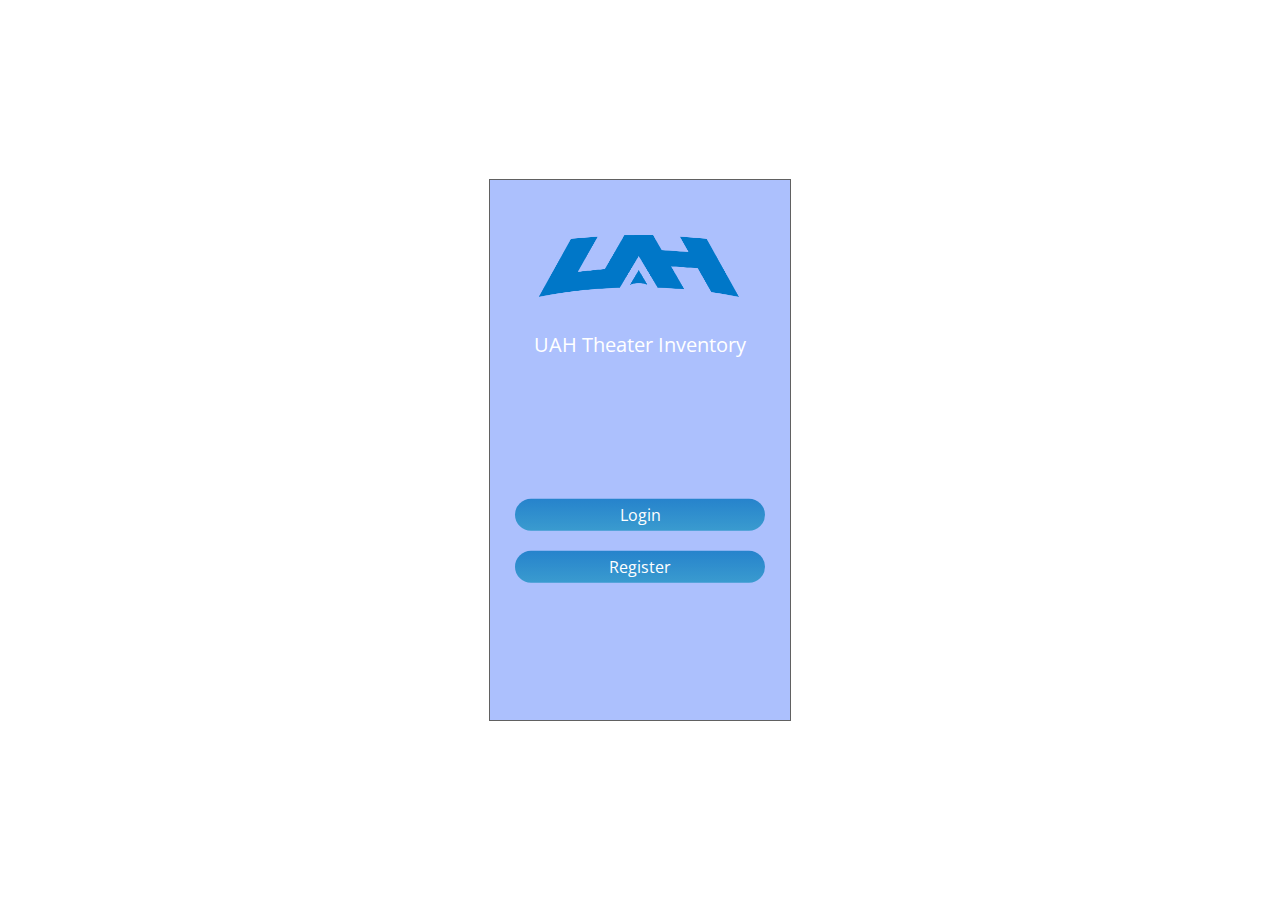
<file: index.html>
<html>
    <head>
        <meta charset='utf-8'>
        <meta name='viewport' content='width=device-width initial-scale=1.0'>
        <link rel="stylesheet/less" type="text/css" href='res/css/styles.less'>
    </head>
    <body class='center'>
        <div id='screen'>
            <div id='logo' class='margin-top-50'>
                <img src='UAH_bluewht.png'>
            </div>
            <div class='margin-top-30 center' style='color: white; font-size: 20px;'>UAH Theater Inventory</div>
            <div class='buttons vertically-center'>
                <a href='login.html' class='blue-button'>Login</a>
                <a href='registration.html' class='blue-button'>Register</a>
            </div>
        </div>
    </body>
    <script src="res/jquery/less.min.js" type="text/javascript"></script>
</html>
</file>
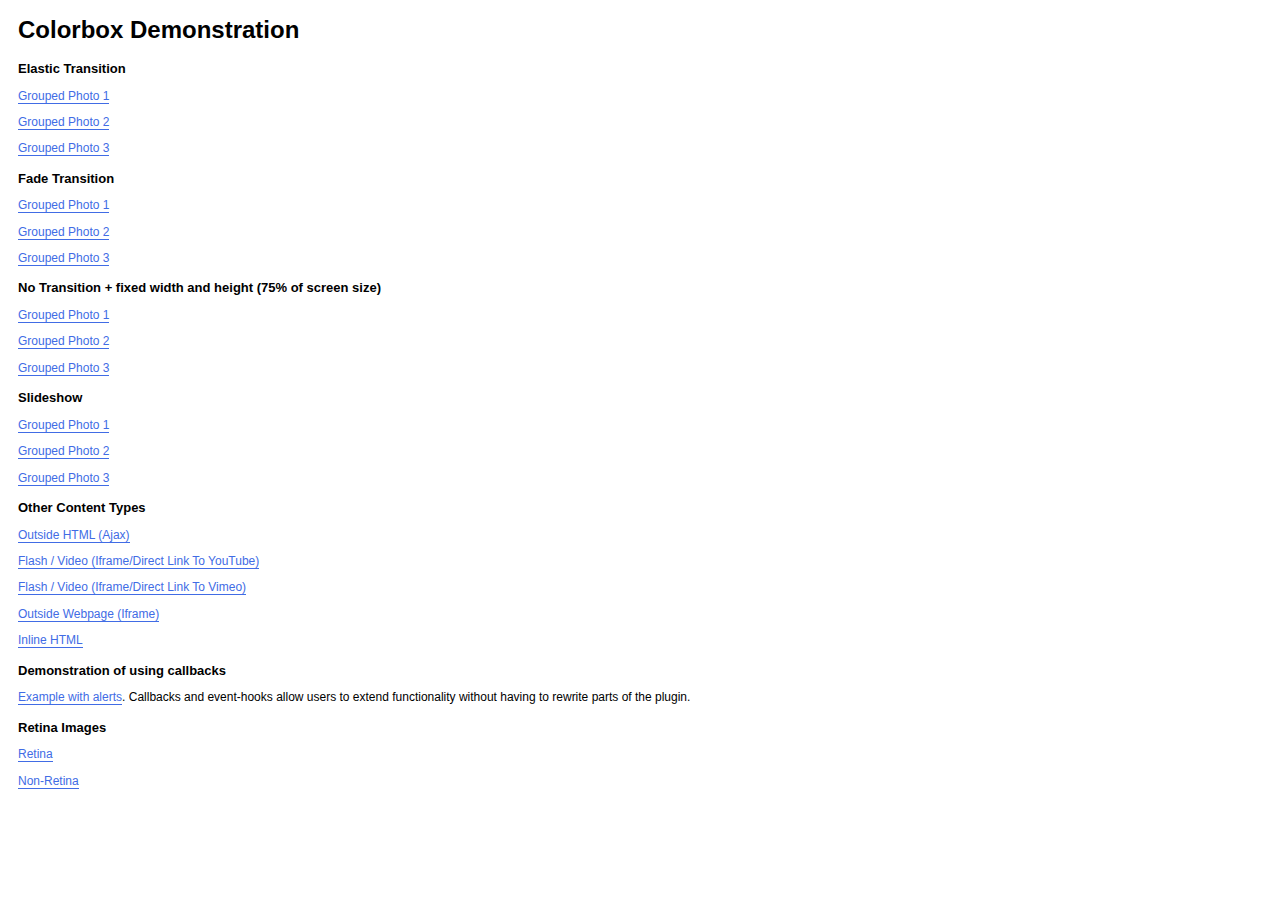
<file: jquery/colorbox-master/example1/index.html>
<!DOCTYPE html>
<html>
	<head>
		<meta charset='utf-8'/>
		<title>Colorbox Examples</title>
		<style>
			body{font:12px/1.2 Verdana, sans-serif; padding:0 10px;}
			a:link, a:visited{text-decoration:none; color:#416CE5; border-bottom:1px solid #416CE5;}
			h2{font-size:13px; margin:15px 0 0 0;}
		</style>
		<link rel="stylesheet" href="colorbox.css" />
		<script src="https://ajax.googleapis.com/ajax/libs/jquery/1.10.2/jquery.min.js"></script>
		<script src="../jquery.colorbox.js"></script>
		<script>
			$(document).ready(function(){
				//Examples of how to assign the Colorbox event to elements
				$(".group1").colorbox({rel:'group1'});
				$(".group2").colorbox({rel:'group2', transition:"fade"});
				$(".group3").colorbox({rel:'group3', transition:"none", width:"75%", height:"75%"});
				$(".group4").colorbox({rel:'group4', slideshow:true});
				$(".ajax").colorbox();
				$(".youtube").colorbox({iframe:true, innerWidth:640, innerHeight:390});
				$(".vimeo").colorbox({iframe:true, innerWidth:500, innerHeight:409});
				$(".iframe").colorbox({iframe:true, width:"80%", height:"80%"});
				$(".inline").colorbox({inline:true, width:"50%"});
				$(".callbacks").colorbox({
					onOpen:function(){ alert('onOpen: colorbox is about to open'); },
					onLoad:function(){ alert('onLoad: colorbox has started to load the targeted content'); },
					onComplete:function(){ alert('onComplete: colorbox has displayed the loaded content'); },
					onCleanup:function(){ alert('onCleanup: colorbox has begun the close process'); },
					onClosed:function(){ alert('onClosed: colorbox has completely closed'); }
				});

				$('.non-retina').colorbox({rel:'group5', transition:'none'})
				$('.retina').colorbox({rel:'group5', transition:'none', retinaImage:true, retinaUrl:true});
				
				//Example of preserving a JavaScript event for inline calls.
				$("#click").click(function(){ 
					$('#click').css({"background-color":"#f00", "color":"#fff", "cursor":"inherit"}).text("Open this window again and this message will still be here.");
					return false;
				});
			});
		</script>
	</head>
	<body>
		<h1>Colorbox Demonstration</h1>
		<h2>Elastic Transition</h2>
		<p><a class="group1" href="../content/ohoopee1.jpg" title="Me and my grandfather on the Ohoopee.">Grouped Photo 1</a></p>
		<p><a class="group1" href="../content/ohoopee2.jpg" title="On the Ohoopee as a child">Grouped Photo 2</a></p>
		<p><a class="group1" href="../content/ohoopee3.jpg" title="On the Ohoopee as an adult">Grouped Photo 3</a></p>
		
		<h2>Fade Transition</h2>
		<p><a class="group2" href="../content/ohoopee1.jpg" title="Me and my grandfather on the Ohoopee">Grouped Photo 1</a></p>
		<p><a class="group2" href="../content/ohoopee2.jpg" title="On the Ohoopee as a child">Grouped Photo 2</a></p>
		<p><a class="group2" href="../content/ohoopee3.jpg" title="On the Ohoopee as an adult">Grouped Photo 3</a></p>
		
		<h2>No Transition + fixed width and height (75% of screen size)</h2>
		<p><a class="group3" href="../content/ohoopee1.jpg" title="Me and my grandfather on the Ohoopee.">Grouped Photo 1</a></p>
		<p><a class="group3" href="../content/ohoopee2.jpg" title="On the Ohoopee as a child">Grouped Photo 2</a></p>
		<p><a class="group3" href="../content/ohoopee3.jpg" title="On the Ohoopee as an adult">Grouped Photo 3</a></p>
		
		<h2>Slideshow</h2>
		<p><a class="group4"  href="../content/ohoopee1.jpg" title="Me and my grandfather on the Ohoopee.">Grouped Photo 1</a></p>
		<p><a class="group4"  href="../content/ohoopee2.jpg" title="On the Ohoopee as a child">Grouped Photo 2</a></p>
		<p><a class="group4"  href="../content/ohoopee3.jpg" title="On the Ohoopee as an adult">Grouped Photo 3</a></p>
		
		<h2>Other Content Types</h2>
		<p><a class='ajax' href="../content/ajax.html" title="Homer Defined">Outside HTML (Ajax)</a></p>
		<p><a class='youtube' href="http://www.youtube.com/embed/VOJyrQa_WR4?rel=0&amp;wmode=transparent">Flash / Video (Iframe/Direct Link To YouTube)</a></p>
		<p><a class='vimeo' href="http://player.vimeo.com/video/2285902" title="R&ouml;yksopp: Remind Me">Flash / Video (Iframe/Direct Link To Vimeo)</a></p>
		<p><a class='iframe' href="http://wikipedia.com">Outside Webpage (Iframe)</a></p>
		<p><a class='inline' href="#inline_content">Inline HTML</a></p>
		
		<h2>Demonstration of using callbacks</h2>
		<p><a class='callbacks' href="../content/marylou.jpg" title="Marylou on Cumberland Island">Example with alerts</a>. Callbacks and event-hooks allow users to extend functionality without having to rewrite parts of the plugin.</p>
		

		<h2>Retina Images</h2>
		<p><a class="retina" href="../content/daisy.jpg" title="Retina">Retina</a></p>
		<p><a class="non-retina" href="../content/daisy.jpg" title="Non-Retina">Non-Retina</a></p>

		<!-- This contains the hidden content for inline calls -->
		<div style='display:none'>
			<div id='inline_content' style='padding:10px; background:#fff;'>
			<p><strong>This content comes from a hidden element on this page.</strong></p>
			<p>The inline option preserves bound JavaScript events and changes, and it puts the content back where it came from when it is closed.</p>
			<p><a id="click" href="#" style='padding:5px; background:#ccc;'>Click me, it will be preserved!</a></p>
			
			<p><strong>If you try to open a new Colorbox while it is already open, it will update itself with the new content.</strong></p>
			<p>Updating Content Example:<br />
			<a class="ajax" href="../content/ajax.html">Click here to load new content</a></p>
			</div>
		</div>
	</body>
</html>
</file>
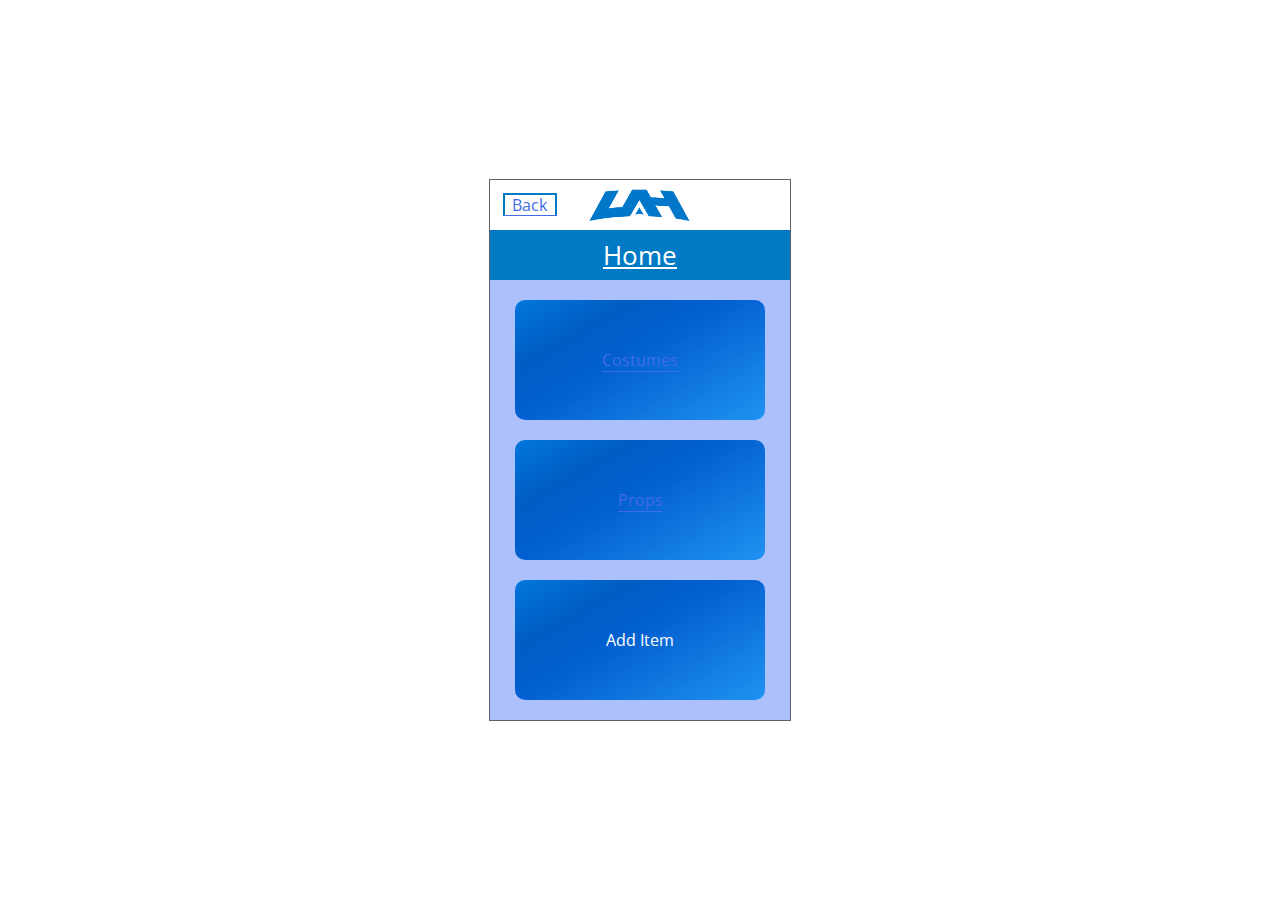
<file: jstufftestfile.html>
<html>
    <head>
        <meta charset='utf-8'>
        <meta name='viewport' content='width=device-width initial-scale=1.0'>   
         <link rel='styelsheet' href='colorbox.css'>     
         <link rel='stylesheet' href='style/main.css'>
		 <script src="https://ajax.googleapis.com/ajax/libs/jquery/1.10.2/jquery.min.js"></script>
         <script src="jquery/colorbox-master/jquery.colorbox.js"></script>
         <script>
            //$(document).ready(function(){
                //$(".banner").click(function(){
                //    $(".menu-option").toggle(1000);
                //});
                //$("a").click(function() {
                //    var href = $(this).attr('href');
                //    $(".back-button").animate({left: '-500px'});
                //    //var stopclock = setInterval(function() {
                //    //}, 1000);
                //    setTimeout(function() {window.location = href;}, 10000);
                //    return false;
                //});
            //});
            $(document).ready(function() {
                $(".group1").colorbox({rel:'group1'});
            });
        </script>
        <style>a:link, a:visited{text-decoration:none; color:#416CE5; border-bottom:1px solid #416CE5;}</style>
    </head>
    <body class='center'>
        <div id='screen'>
            <a href='start.html' class='back-button small-white-button'>Back</a>
            <div class='logo-banner'>
                <img src='UAH_bluewht.png'>
            </div>
            <div class='banner'>Home</div>
            <div class='vertically-center'>
                <div class='menu-option'>
                    <a href='login.html'>Costumes</a>
                </div>
                <div class='menu-option'><a class="group1" href="UAH_bluewht.png" title="MEMES">Props</a></div>
                <div class='menu-option'>Add Item</div>
            </div>
        </div>
    </body>
</html>
</file>
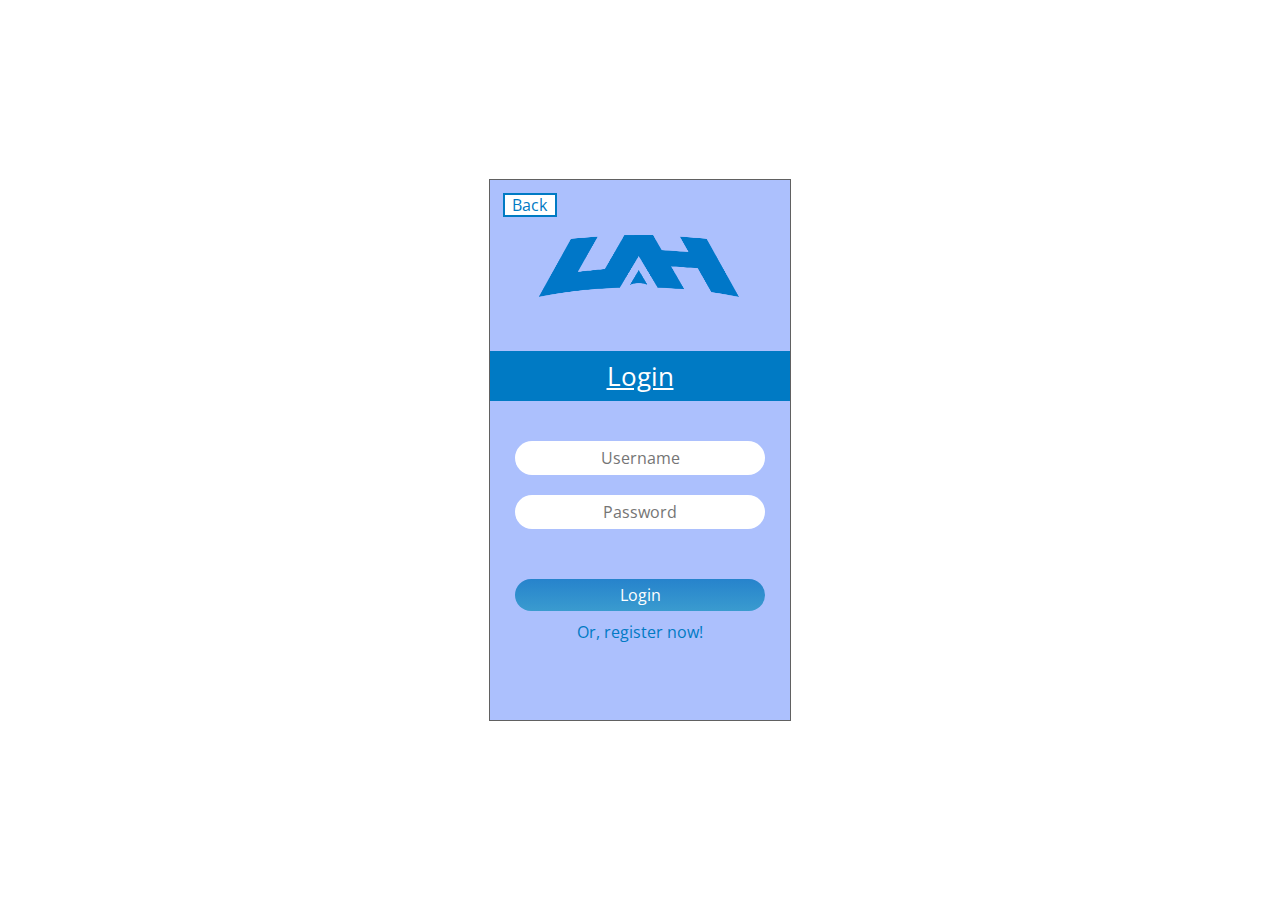
<file: login.html>
<html>
    <head>
        <meta charset='utf-8'>
        <meta name='viewport' content='width=device-width initial-scale=1.0'>
         <link rel='stylesheet' href='style/main.css'>
    </head>
    <body class='center'>
        <div id='screen'>
            <a href='start.html' class='back-button small-white-button'>Back</a>
            <div id='logo' class='margin-top-50'>
                <img src='UAH_bluewht.png'>
            </div>
            <div class='banner margin-top-50'>Login</div>
            <div class='vertically-center margin-top-30'>
                <input type='text' placeholder='Username' class='input-field'>
                <input type='password' placeholder='Password' class='input-field'>
            </div>
            <div class='vertically-center margin-top-30'>
                <a href='home.html' class='blue-button'>Login</a>
                <a href='registration.html'>Or, register now!</a>
            </div>
        </div>
    </body>
</html>
</file>
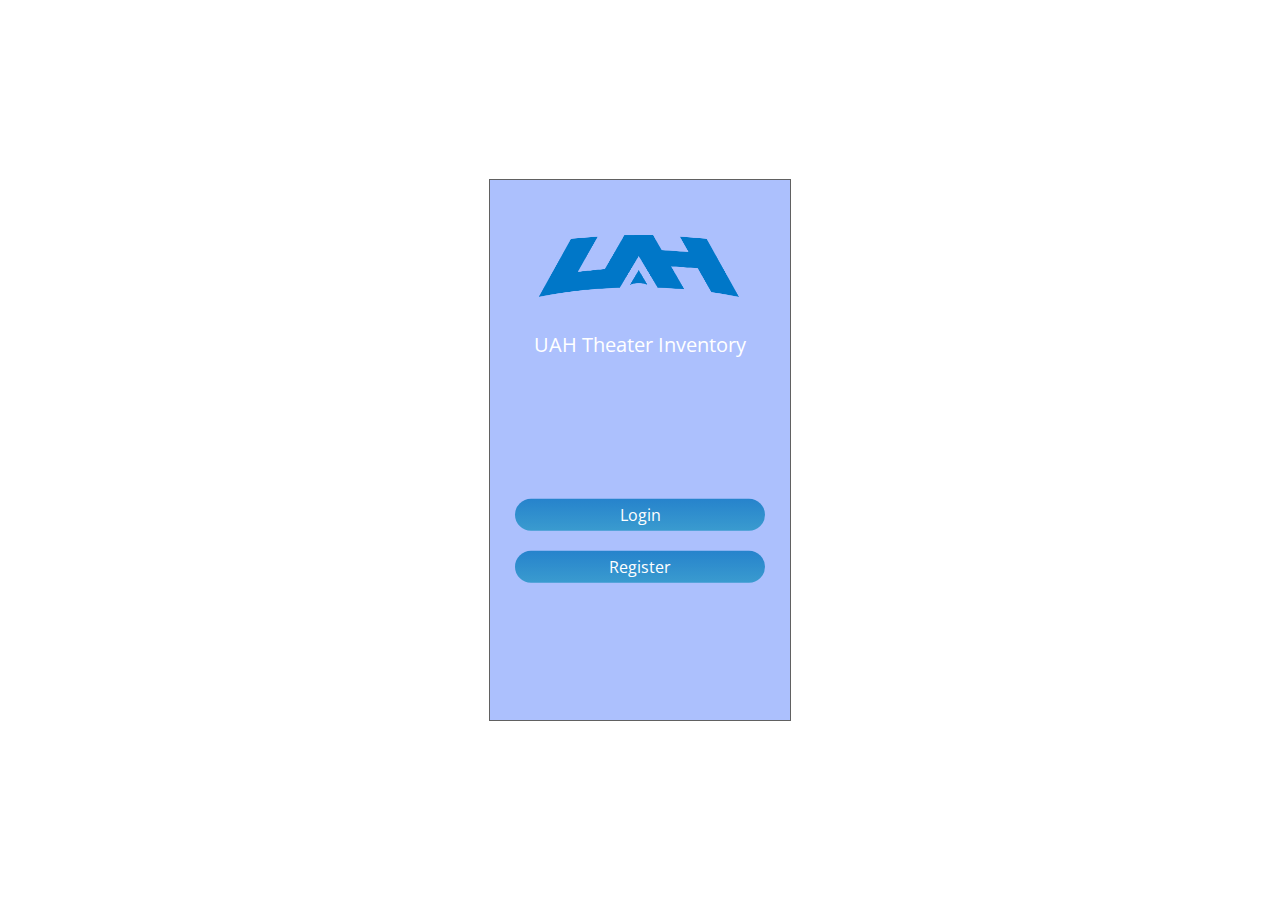
<file: start.html>
<html>
    <head>
        <meta charset='utf-8'>
        <meta name='viewport' content='width=device-width initial-scale=1.0'>        
         <link rel='stylesheet' href='style/main.css'>
    </head>
    <body class='center'>
        <div id='screen'>
            <div id='logo' class='margin-top-50'>
                <img src='UAH_bluewht.png'>
            </div>
            <div class='margin-top-30 center' style='color: white; font-size: 20px;'>UAH Theater Inventory</div>
            <div class='buttons vertically-center'>
                <a href='login.html' class='blue-button'>Login</a>
                <a href='registration.html' class='blue-button'>Register</a>
            </div>
        </div>
    </body>
</html>
</file>
<file: jquery/colorbox-master/example1/colorbox.css>
/*
    Colorbox Core Style:
    The following CSS is consistent between example themes and should not be altered.
*/
#colorbox, #cboxOverlay, #cboxWrapper{position:absolute; top:0; left:0; z-index:9999; overflow:hidden; -webkit-transform: translate3d(0,0,0);}
#cboxWrapper {max-width:none;}
#cboxOverlay{position:fixed; width:100%; height:100%;}
#cboxMiddleLeft, #cboxBottomLeft{clear:left;}
#cboxContent{position:relative;}
#cboxLoadedContent{overflow:auto; -webkit-overflow-scrolling: touch;}
#cboxTitle{margin:0;}
#cboxLoadingOverlay, #cboxLoadingGraphic{position:absolute; top:0; left:0; width:100%; height:100%;}
#cboxPrevious, #cboxNext, #cboxClose, #cboxSlideshow{cursor:pointer;}
.cboxPhoto{float:left; margin:auto; border:0; display:block; max-width:none; -ms-interpolation-mode:bicubic;}
.cboxIframe{width:100%; height:100%; display:block; border:0; padding:0; margin:0;}
#colorbox, #cboxContent, #cboxLoadedContent{box-sizing:content-box; -moz-box-sizing:content-box; -webkit-box-sizing:content-box;}

/* 
    User Style:
    Change the following styles to modify the appearance of Colorbox.  They are
    ordered & tabbed in a way that represents the nesting of the generated HTML.
*/
#cboxOverlay{background:url(images/overlay.png) repeat 0 0; opacity: 0.9; filter: alpha(opacity = 90);}
#colorbox{outline:0;}
    #cboxTopLeft{width:21px; height:21px; background:url(images/controls.png) no-repeat -101px 0;}
    #cboxTopRight{width:21px; height:21px; background:url(images/controls.png) no-repeat -130px 0;}
    #cboxBottomLeft{width:21px; height:21px; background:url(images/controls.png) no-repeat -101px -29px;}
    #cboxBottomRight{width:21px; height:21px; background:url(images/controls.png) no-repeat -130px -29px;}
    #cboxMiddleLeft{width:21px; background:url(images/controls.png) left top repeat-y;}
    #cboxMiddleRight{width:21px; background:url(images/controls.png) right top repeat-y;}
    #cboxTopCenter{height:21px; background:url(images/border.png) 0 0 repeat-x;}
    #cboxBottomCenter{height:21px; background:url(images/border.png) 0 -29px repeat-x;}
    #cboxContent{background:#fff; overflow:hidden;}
        .cboxIframe{background:#fff;}
        #cboxError{padding:50px; border:1px solid #ccc;}
        #cboxLoadedContent{margin-bottom:28px;}
        #cboxTitle{position:absolute; bottom:4px; left:0; text-align:center; width:100%; color:#949494;}
        #cboxCurrent{position:absolute; bottom:4px; left:58px; color:#949494;}
        #cboxLoadingOverlay{background:url(images/loading_background.png) no-repeat center center;}
        #cboxLoadingGraphic{background:url(images/loading.gif) no-repeat center center;}

        /* these elements are buttons, and may need to have additional styles reset to avoid unwanted base styles */
        #cboxPrevious, #cboxNext, #cboxSlideshow, #cboxClose {border:0; padding:0; margin:0; overflow:visible; width:auto; background:none; }
        
        /* avoid outlines on :active (mouseclick), but preserve outlines on :focus (tabbed navigating) */
        #cboxPrevious:active, #cboxNext:active, #cboxSlideshow:active, #cboxClose:active {outline:0;}

        #cboxSlideshow{position:absolute; bottom:4px; right:30px; color:#0092ef;}
        #cboxPrevious{position:absolute; bottom:0; left:0; background:url(images/controls.png) no-repeat -75px 0; width:25px; height:25px; text-indent:-9999px;}
        #cboxPrevious:hover{background-position:-75px -25px;}
        #cboxNext{position:absolute; bottom:0; left:27px; background:url(images/controls.png) no-repeat -50px 0; width:25px; height:25px; text-indent:-9999px;}
        #cboxNext:hover{background-position:-50px -25px;}
        #cboxClose{position:absolute; bottom:0; right:0; background:url(images/controls.png) no-repeat -25px 0; width:25px; height:25px; text-indent:-9999px;}
        #cboxClose:hover{background-position:-25px -25px;}

/*
  The following fixes a problem where IE7 and IE8 replace a PNG's alpha transparency with a black fill
  when an alpha filter (opacity change) is set on the element or ancestor element.  This style is not applied to or needed in IE9.
  See: http://jacklmoore.com/notes/ie-transparency-problems/
*/
.cboxIE #cboxTopLeft,
.cboxIE #cboxTopCenter,
.cboxIE #cboxTopRight,
.cboxIE #cboxBottomLeft,
.cboxIE #cboxBottomCenter,
.cboxIE #cboxBottomRight,
.cboxIE #cboxMiddleLeft,
.cboxIE #cboxMiddleRight {
    filter: progid:DXImageTransform.Microsoft.gradient(startColorstr=#00FFFFFF,endColorstr=#00FFFFFF);
}
</file>
<file: style/main.css>
@import url("https://fonts.googleapis.com/css?family=Open+Sans");
/************  shared classes  ************/
body, input {
  font-family: 'Open Sans', sans-serif;
  font-size: 16px; }

a {
  text-decoration: none;
  color: #007AC4; }

.center {
  display: flex;
  flex-direction: row;
  align-items: center;
  justify-content: center; }

.vertically-center {
  display: flex;
  flex-direction: column;
  align-items: center;
  justify-content: center; }

#screen {
  width: 300px;
  height: 540px;
  border: 1px solid #616161;
  background-color: #ACC0FD;
  position: relative; }

#logo img {
  width: 300px; }

.blue-button {
  background: -webkit-linear-gradient(#2683CC, #3A9BCF);
  background: -moz-linear-gradient(#2683CC, #3A9BCF);
  background: -o-linear-gradient(#2683CC, #3A9BCF);
  background: linear-gradient(#2683CC, #3A9BCF);
  -webkit-border-radius: 30px;
  -moz-border-radius: 30px;
  border-radius: 30px;
  display: flex;
  flex-direction: row;
  align-items: center;
  justify-content: center;
  width: 250px;
  height: 32px;
  margin: 10px 0;
  text-align: center;
  color: #FFFFFF; }

.small-white-button {
  display: flex;
  flex-direction: row;
  align-items: center;
  justify-content: center;
  width: 50px;
  height: 20px;
  background-color: white;
  color: #007AC4;
  border: 2px solid #007AC4; }

.back-button {
  position: absolute;
  left: 12.5px;
  top: 12.5px;
  z-index: 1000; }

.input-field {
  -webkit-border-radius: 30px;
  -moz-border-radius: 30px;
  border-radius: 30px;
  width: 250px;
  height: 34px;
  border: none;
  outline: none;
  margin: 10px 0;
  text-align: center; }

.banner, .logo-banner {
  display: flex;
  flex-direction: column;
  align-items: center;
  justify-content: center;
  width: 100%;
  height: 50px;
  font-size: 26px;
  text-align: center;
  text-decoration: underline;
  background-color: #007AC4;
  color: #FFFFFF;
  position: relative; }

.logo-banner {
  background-color: #FFFFFF; }
  .logo-banner img {
    width: 150px; }

.menu-option {
  background: -webkit-linear-gradient(150deg, #0277DC, #005DC3 25%, #025FD0 45%, #1F92F0);
  background: -moz-linear-gradient(150deg, #0277DC, #005DC3 25%, #025FD0 45%, #1F92F0);
  background: -o-linear-gradient(150deg, #0277DC, #005DC3 25%, #025FD0 45%, #1F92F0);
  background: linear-gradient(150deg, #0277DC, #005DC3 25%, #025FD0 45%, #1F92F0);
  -webkit-border-radius: 10px;
  -moz-border-radius: 10px;
  border-radius: 10px;
  display: flex;
  flex-direction: row;
  align-items: center;
  justify-content: center;
  width: 250px;
  height: 120px;
  margin-top: 20px;
  color: #FFFFFF; }

.margin-top-10 {
  margin-top: 10px; }

.margin-top-30 {
  margin-top: 30px; }

.margin-top-50 {
  margin-top: 50px; }

.menu-icon {
  position: absolute;
  right: 12px;
  top: 12px; }
  .menu-icon:hover {
    cursor: pointer; }

.menu {
  position: absolute;
  right: 7.5px;
  top: 50px;
  font-size: 18px;
  color: #2683CC;
  visibility: collapse; }
  .menu span {
    width: 100%;
    padding: 12px 7.5px;
    border: 1px solid #2683CC;
    background-color: white; }
  .menu.show {
    visibility: visible; }

/************  landing screen  ************/
.buttons {
  position: relative;
  top: 30%;
  transform: translateY(-30%); }

/************ search screen ***********/
#search-bg {
  background: white;
  height: 450px;
  padding: 20px 0;
  overflow-y: scroll; }

.has-border {
  padding: 2.5px 10px;
  border: 2.5px solid black;
  font-weight: bold; }

#filters {
  width: 120px;
  margin-right: 10px; }

#edit-filter:hover {
  cursor: pointer;
  background-color: rgba(0, 0, 0, 0.1); }

#search {
  width: 256px; }

.inventory-item {
  margin-bottom: 10px; }

.item-img {
  width: 100px;
  height: 100px;
  border: 1px solid grey;
  margin-right: 10px; }

.item-des span {
  display: block; }

#pager div {
  margin: 0 5px; }

/*# sourceMappingURL=main.css.map */
</file>
